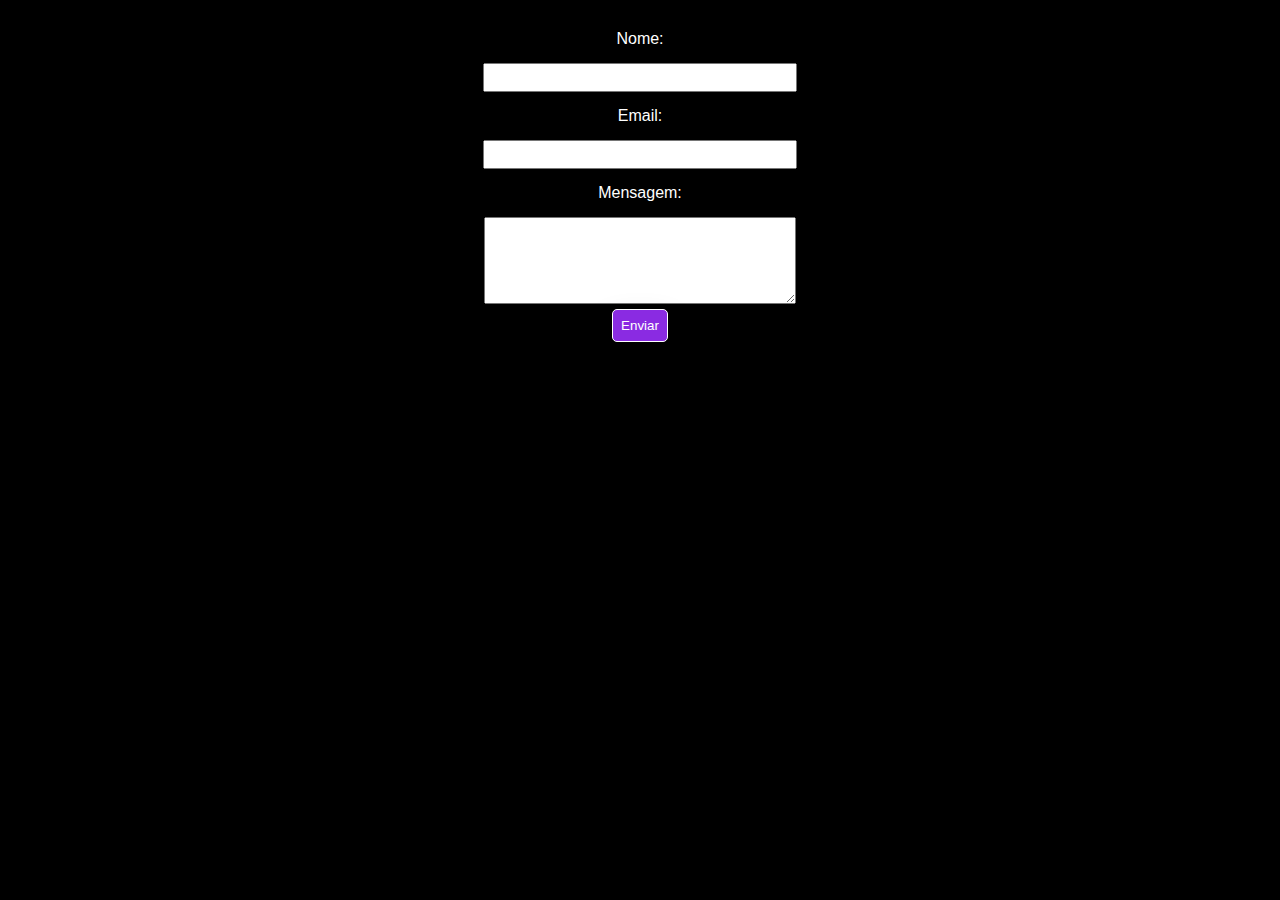
<file: contato.html>
<!DOCTYPE html>
<html lang="pt-br">

<head>
    <meta charset="UTF-8">
    <meta http-equiv="X-UA-Compatible" content="IE=edge">
    <meta name="viewport" content="width=device-width, initial-scale=1.0">
    <title>Contato</title>
   <link rel="stylesheet" href="style.css">
   <link rel="stylesheet" href="contato.css">
</head>

<body>
    <form>
        <label for="name">Nome: </label>
        <input type="text" id="name" name="name" required>

        <label for="email">Email: </label>
        <input type="email" name="email" id="email" required>

        <label for="message">Mensagem: </label>
        <textarea name="message" id="message" rows="5"></textarea>

        <button type="subm">Enviar</button>
    </form>
</body>

</html>
</file>
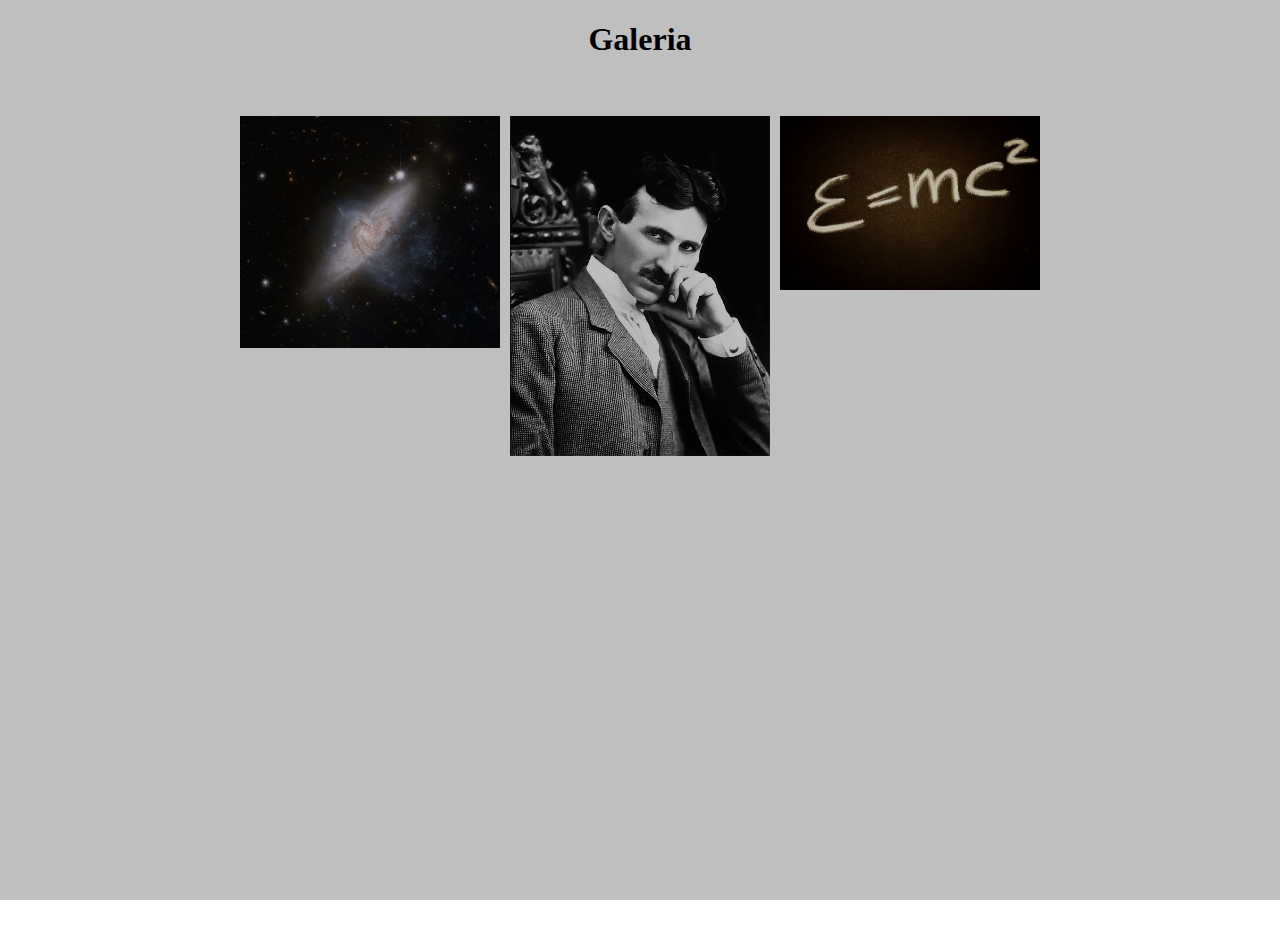
<file: galeria.html>
<!DOCTYPE html>
<html lang="pt-br">

<head>
    <meta charset="UTF-8">
    <meta http-equiv="X-UA-Compatible" content="IE=edge">
    <meta name="viewport" content="width=device-width, initial-scale=1.0">
    <title>Galeria :)</title>
    <link rel="stylesheet" href="galeria.css">
</head>

<body>
    <header>
        <h1>
            Galeria
        </h1>
    </header>
    <main>
        <section class="container">
            <figure>
                <img class="imagem" src="galaxy.webp" alt="">
                <figcaption>
                    <h1>Descrição imagem :)
                        </h1>
                </figcaption>
            </figure>
            <figure>
                <img class="imagem" src="Nikola-Tesla.webp" alt="">
                <figcaption>
                   <h1> Descrição imagem :)
                    </h1>
                </figcaption>
            </figure>
            <figure>
                <img class="imagem" src="E=mc².jpg" alt="">
                <figcaption>
                    <h1>Descrição imagem :)
                        </h1>
                </figcaption>
            </figure>
        </section>
    </main>
    <footer>

    </footer>
</body>

</html>
</file>
<file: style.css>
body {
    background-color: black;
    color: white;
    text-align: center;
    font-family: Arial, sans-serif;
    margin: 20px;
}

footer {
    text-decoration-line: underline;
    text-decoration-color: blueviolet;
    width: 100%;
    background-color: black;
    position: 40px;
    bottom: 0;
    background-image: linear-gradient(to right, red, orange, yellow, green, blue, indigo, violet);
    -webkit-background-clip: text;
    -webkit-text-fill-color: transparent;
    animation: move 35s linear infinite;
}

header {
    background-color: transparent;
    border-style: outset;
    border-color: gray;
}

nav {
    padding: 10px;
    display: flex;
    justify-content: center;
    word-spacing: 500px;
}

nav a {
    background-color: transparent;
    color: gray;
    text-decoration: none;

}

nav a:hover {
    background-color: transparent;
    color: rgb(98, 0, 255);
    text-decoration: underline;
    cursor: -moz-grabbing;
}

section {
    margin: 40px;
    background-image: linear-gradient(to right, red, orange, yellow, green, blue, indigo, violet);
    -webkit-background-clip: text;
    -webkit-text-fill-color: transparent;
    animation: move 35s linear infinite;
}

@keyframes move {
    to {
        background-position: 4500vh;
    }

}
</file>
<file: contato.css>
form{
    display: flex;
    flex-direction: column;
    align-items: center;
    font-family: Arial, sans-serif;
}

label{
    margin: 10px 0;
}

input, textarea{
    margin: 5px 0;
    padding: 5px;
    width: 300px;
}

button{
padding: 8px;
background-color: blueviolet;
border: 1px solid;
color: white;
font-family: Arial, sans-serif;
cursor: grabbing;
border-radius: 5px;
box-shadow: 0 20px 35px rgba(0, 0, 0, 0.3);
}

button:hover{
    background-color: transparent;
}
</file>
<file: galeria.css>
.container {
    max-width: 800px;
    ;
    margin: 0 auto;
    padding: 20px;
    display: grid;
    grid-template-columns: repeat(auto-fit, minmax(200px, 1fr));
    grid-gap: 10px;
    justify-items: center;
    margin-top: 20px;
}

.container img {
    width: 100%;
    height: auto;
    transition: transform 0.3s ease;
}

.container figure::after {
    content: '';
    position: absolute;
    top: 0;
    left: 0;
    width: 100%;
    height: 100%;
    background: rgba(0, 0, 0, 0.5);
    opacity: 0;
    transition: opacity 0.3 ease;
}

.container figure:hover::after{

   opacity: 0.5; 
    /* Reduzindo a opacidade para 0.5*/
}

.container figcaption {
      position: absolute; 
      bottom: -50px; 
    left: 0;
    width: 100%;
    padding: 10px;
    background: rgba(red, green, blue, 0.5);
    text-align: center;
    transition: bottom 0.3s ease;

}

.container figure:hover figcaption {
    bottom: 0;
}

figcaption {
    color: white;
}

header {
    text-align: center;
    color: black;

}

body {
    background-color: white;
}

figure {
    width: 100%;
    background-color: black;
    position: 60px;
    bottom: 0;
    background-image: linear-gradient(to right, red, orange, yellow, green, blue, indigo, violet);
    -webkit-background-clip: text;
    -webkit-text-fill-color: transparent;
    animation: move 35s linear infinite;
}

@keyframes move {
    to {
        background-position: 1500vh;
    }
}
</file>
